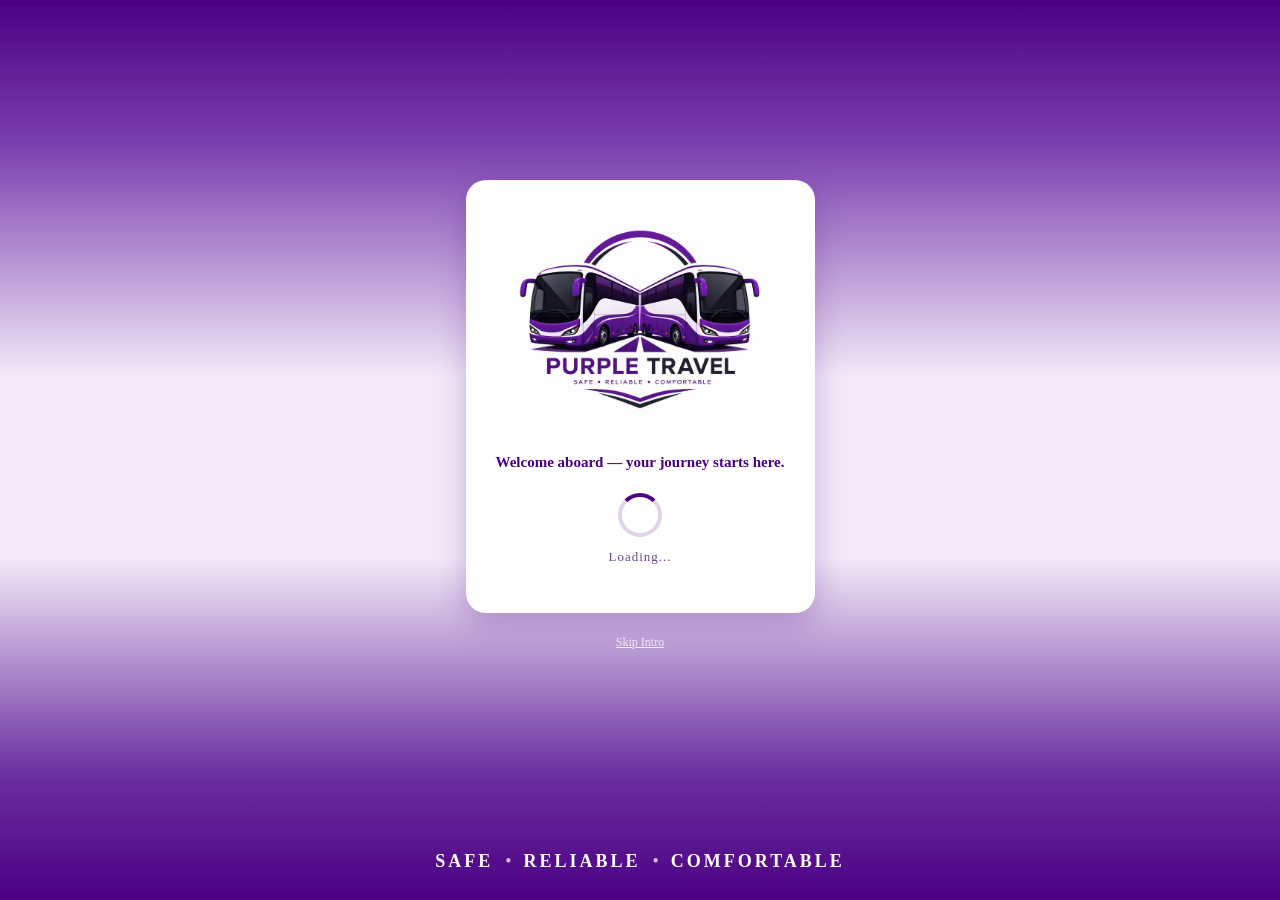
<file: src/main/resources/static/index.html>
<!DOCTYPE html>
<html>
<head>
    <meta name="viewport" content="width=device-width, initial-scale=1.0">
    <title>Purple Travel</title>
    <link rel="stylesheet" href="index.css">
</head>
<body class="splash-body style="height:fit-content;>

<div class="splash-top">
    <div class="splash-card">
        <img src="logo (1).png" alt="Purple Travel" class="splash-logo">
        <p class="splash-welcome">Welcome aboard — your journey starts here.</p>

        <div class="spinner"></div>
        <p class="splash-loading">Loading...</p>
    </div>

    <a href="home.html" class="splash-skip" id="skipLink">Skip Intro</a>
</div>

<div class="splash-motto">
    <span>SAFE</span><span class="dot">•</span><span>RELIABLE</span><span class="dot">•</span><span>COMFORTABLE</span>
</div>

<script>
(function () {
    const SPLASH_KEY = "purpleTravelSplashShown";
    const DURATION = 10000; // 10 seconds

    if (sessionStorage.getItem(SPLASH_KEY)) {
        window.location.href = "home.html";
        return;
    }

    function goHome() {
        sessionStorage.setItem(SPLASH_KEY, "true");
        window.location.href = "home.html";
    }

    document.getElementById("skipLink").addEventListener("click", function (e) {
        e.preventDefault();
        goHome();
    });

    setTimeout(goHome, DURATION);
})();
</script>

</body>
</html>
</file>
<file: src/main/resources/static/index.css>
/* SPLASH SCREEN */
.splash-body {
    margin: 0;
    height: 100vh;
    overflow: hidden;
    display: flex;
    flex-direction: column;
    background: linear-gradient(
        180deg,
        #4b0082 0%,
        #7a3fae 16%,
        #f3eaf9 42%,
        #f3eaf9 62%,
        #6b2fa0 86%,
        #4b0082 100%
    );
}

.splash-top {
    flex: 1;
    display: flex;
    flex-direction: column;
    align-items: center;
    justify-content: center;
    text-align: center;
    padding: 20px;
}

.splash-card {
    background: #ffffff;
    border-radius: 20px;
    padding: 35px 30px;
    box-shadow: 0 10px 30px rgba(75, 0, 130, 0.25);
    max-width: 360px;
}

.splash-logo {
    width: 100%;
    max-width: 260px;
    margin-bottom: 12px;
}

.splash-welcome {
    font-size: 15px;
    color: #4b0082;
    font-weight: bold;
    margin-bottom: 22px;
}

.spinner {
    width: 36px;
    height: 36px;
    border: 4px solid #e0d4ec;
    border-top: 4px solid #4b0082;
    border-radius: 50%;
    margin: 0 auto;
    animation: spin 0.9s linear infinite;
}

@keyframes spin {
    to { transform: rotate(360deg); }
}

.splash-loading {
    margin-top: 12px;
    color: #6b4690;
    font-size: 13px;
    letter-spacing: 1px;
}

.splash-skip {
    margin-top: 22px;
    font-size: 12px;
    color: #ffffff;
    opacity: 0.8;
    text-decoration: underline;
    cursor: pointer;
}

.splash-motto {
    padding: 22px 10px 28px;
    text-align: center;margin-top: auto;
}

.splash-motto span {
    color: #ffffff;
    font-size: 18px;
    font-weight: bold;
    letter-spacing: 3px;
}

.splash-motto .dot {
    color: #d8b9f0;
    margin: 0 12px;
    font-weight: normal;
    letter-spacing: 0;
}

@media (max-width: 480px) {
    .splash-motto span {
        font-size: 13px;
    }
    .splash-motto .dot {
        margin: 0 6px;
    }
}
</file>
